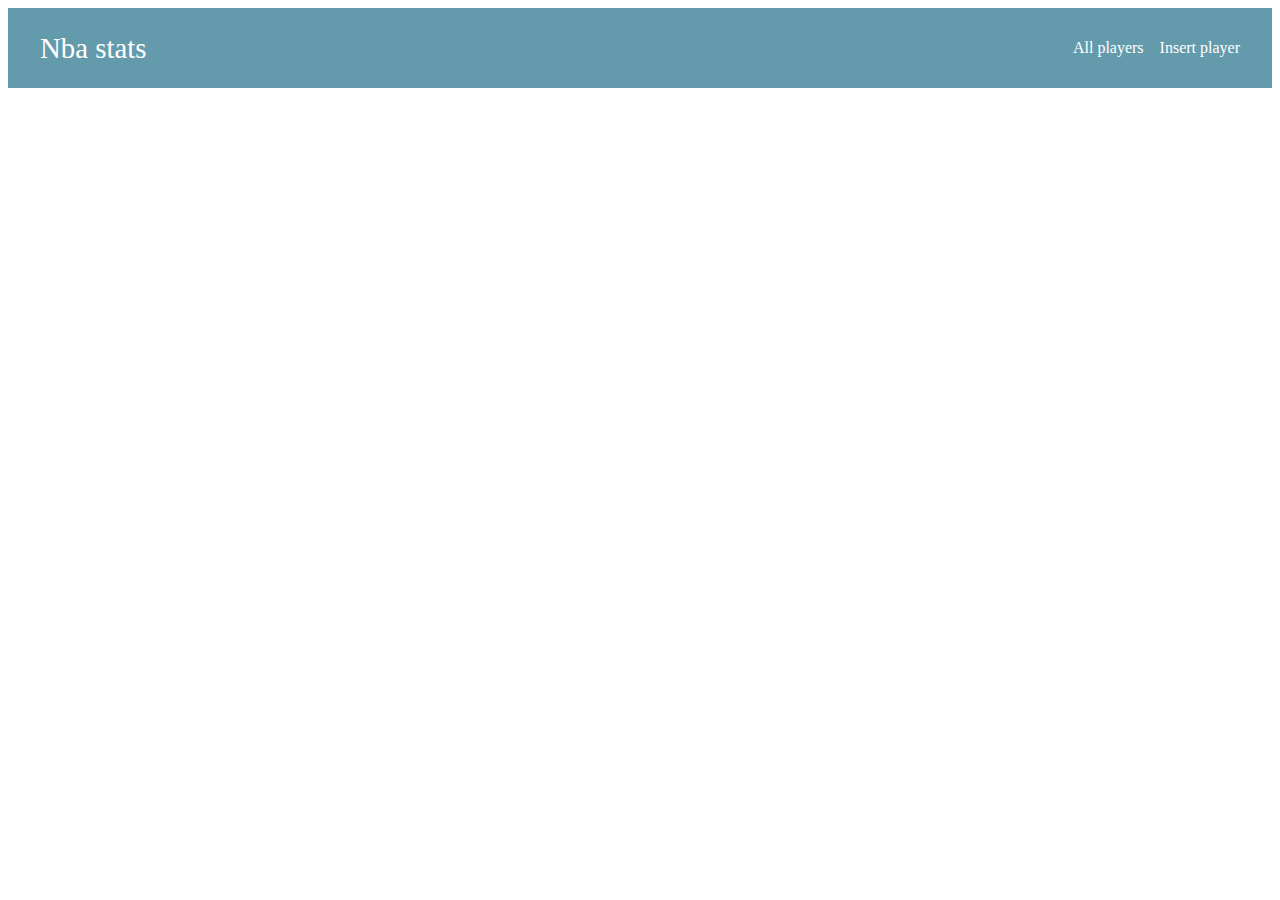
<file: index.html>
<!DOCTYPE html>
<html lang="en">
<head>
    <meta charset="UTF-8">
    <meta name="viewport" content="width=device-width, initial-scale=1.0">
    <link rel="stylesheet" href="./styles.css">
    <title>Document</title>
</head>
<body>
    <div>
        <header>
            <div class="logo">
                Nba stats
            </div>
            <ul class="nav">
                <li><a href="#">All players</a></li>
                <li><a href="./addplayer.html">Insert player</a></li>
            </ul>
        </header>
    </div>
        <div class="main-wrapper" id="main"></div>
    </div>
    <script src="./script.js"></script>
</body>
</html>
</file>
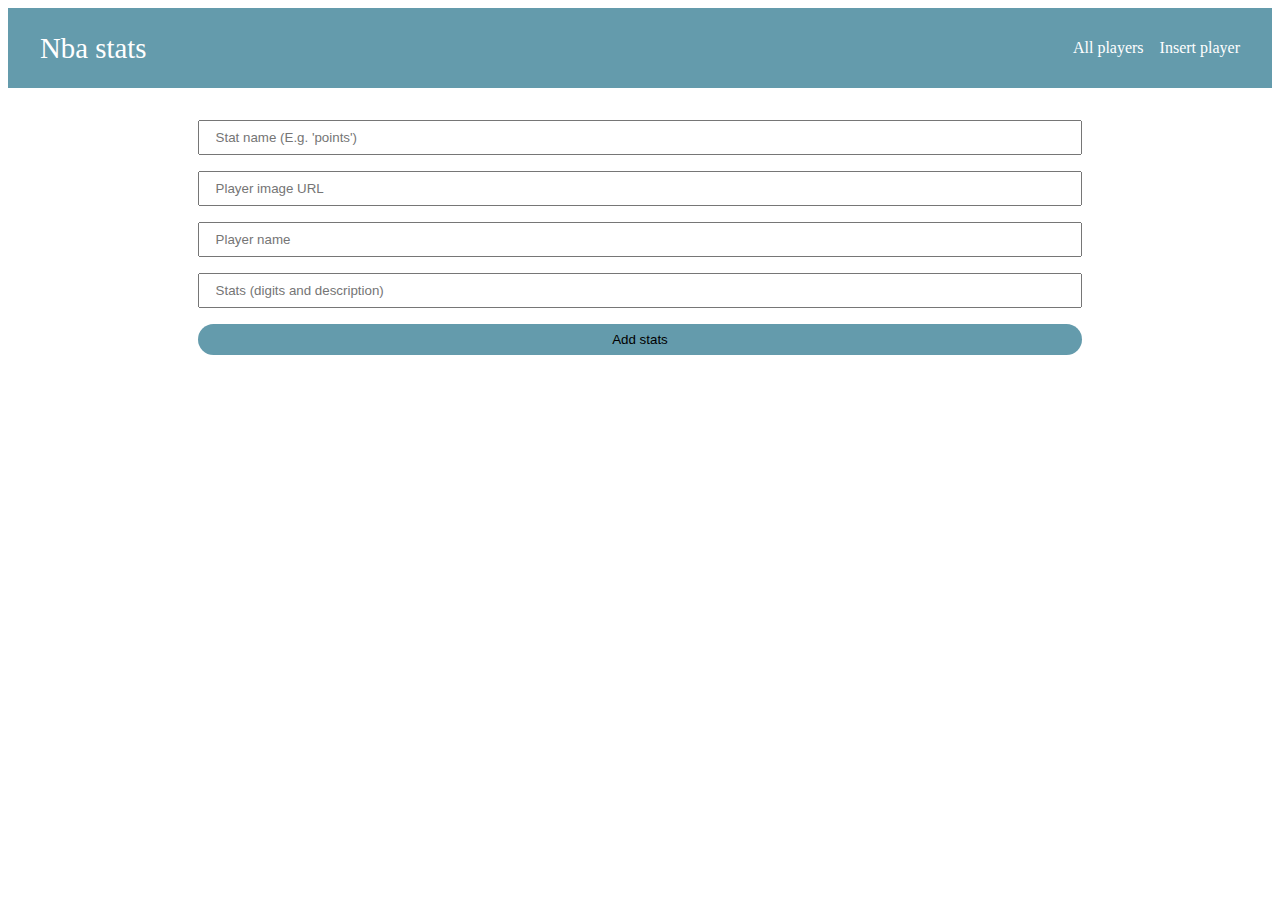
<file: addplayer.html>
<!DOCTYPE html>
<html lang="en">
<head>
    <meta charset="UTF-8">
    <meta name="viewport" content="width=device-width, initial-scale=1.0">
    <title>Document</title>
    <link rel="stylesheet" href="./styles.css">
</head>
<body>

    <div>
        <div>
            <header>
                <div class="logo">
                    Nba stats
                </div>
                <ul class="nav">
                    <li><a href="./index.html">All players</a></li>
                    <li><a href="./addplayer.html">Insert player</a></li>
                </ul>
            </header>
        </div>

        <div class="player-form">
            <input placeholder="Stat name (E.g. 'points')" id="statSection"/>
            <input placeholder="Player image URL" id="img_url"/>
            <input placeholder="Player name" id="playerName"/>
            <input placeholder="Stats (digits and description)" id="stats"/>
            <button id="submit-button">Add stats</button>

        </div>

        <div class="response-message" id="response-message"></div>
    </div>
    <script src="./addplayer.js"></script>
</body>
</html>
</file>
<file: styles.css>
header{
    height: 5rem;
    background-color: rgb(100, 155, 172);
    display: flex;
    justify-content: space-between;
    align-items: center;
    padding-left: 2rem;
    padding-right: 2rem;
    margin-bottom: 2rem;
}

.logo{
    font-size: 1.8rem;
    color: white;
}

.nav{
    display: flex;
    list-style: none;
    gap: 1rem;
}

.nav li a{
    text-decoration: none;
    color: rgb(255, 255, 255);
}

.main-wrapper{
    display: grid;
    grid-template-columns: 1fr 1fr;
    justify-content: center;
    align-items: center;
    gap:1rem;
}

.player-wrapper{
    width: 300px;
    height: 300px;
    margin: auto;
    background-color: rgb(211, 239, 241);
    padding: 1rem;
    border-radius: 1rem;
}

.id-wrapper{
    font-size: 2rem;
}

.player-image{
    width: 100%;
    height: 120px;
    object-fit: cover;
}

.idImage-wrapper{
    display: flex;
}

.player-form{
    display: flex;
    flex-direction: column;
    width: 70%;
    margin: auto;
    margin-top: 2rem;
    gap:1rem;
}

.player-form input{
    padding: 0.5rem 1rem;
}

.player-form button{
    padding: 0.5rem;
    background-color: rgb(100, 155, 172);
    border: none;
    cursor: pointer;
    transition: 0.3s;
    border-radius: 1rem;
}

.player-form button:hover{
    background-color: rgb(161, 243, 232);
}

.response-message{
    margin: auto;
    margin-top: 1rem;
    text-align: center;
}
</file>
